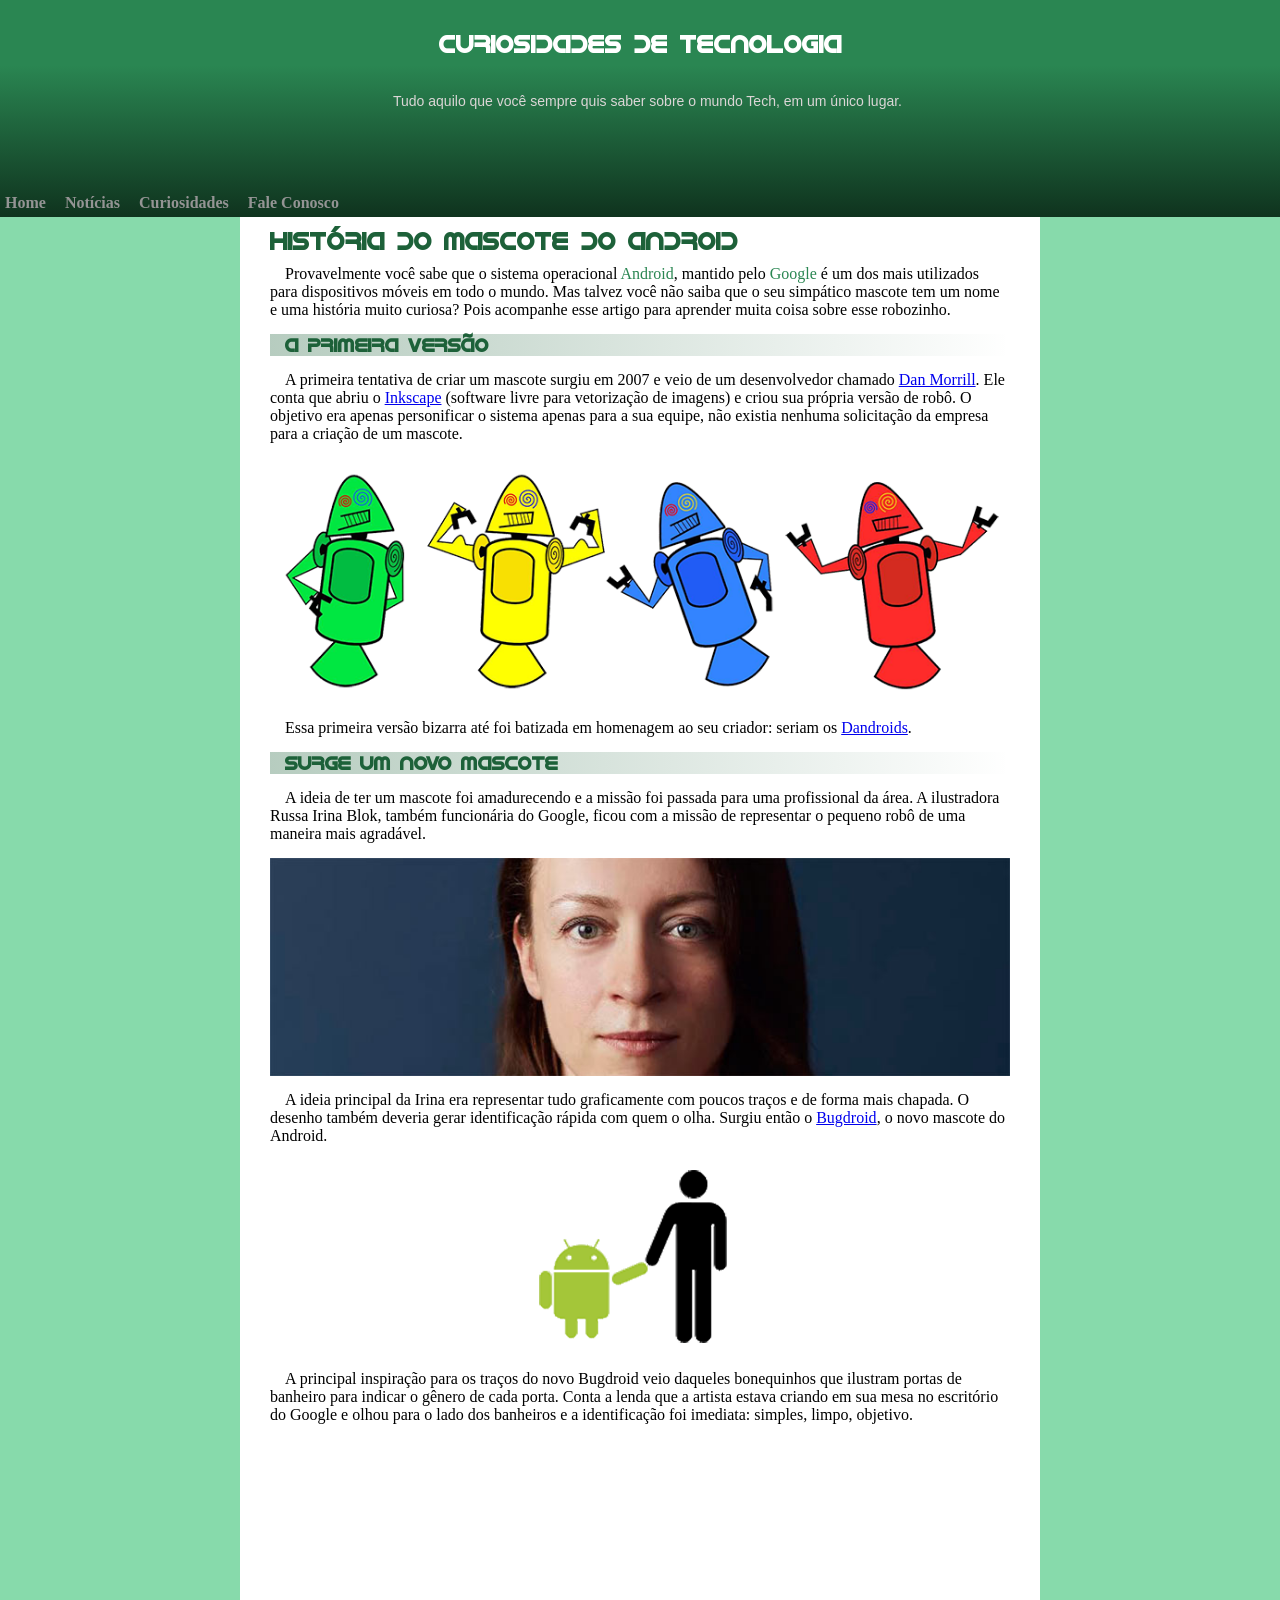
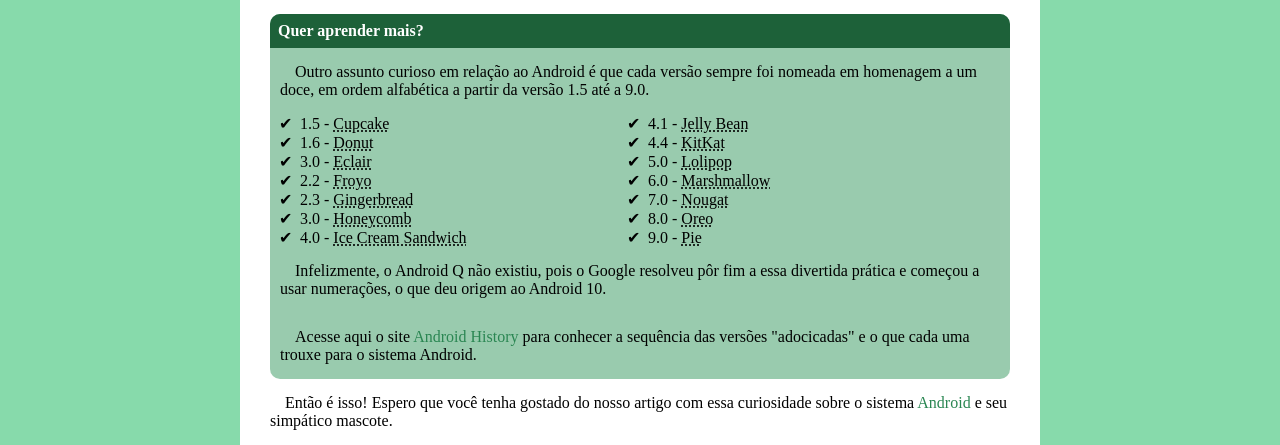
<file: index.html>
<!DOCTYPE html>
<html lang="pt-br">
<head>
    <meta charset="UTF-8">
    <meta name="viewport" content="width=device-width, initial-scale=1.0">
    <title>FrancaDev</title>
    <link rel="stylesheet" href="style.css">
    <link rel="shortcut icon" href="imagens/favicon.ico" type="image/x-icon">
</head>
<body>
    <header>
        <h1>CURIOSIDADES DE TECNOLOGIA</h1>
        <P>Tudo aquilo que você sempre quis saber sobre o mundo Tech, em um único lugar.</P>
        <nav>
            <a href="#">Home</a>
            <a href="#">Notícias</a>
            <a href="#">Curiosidades</a>
            <a href="#">Fale Conosco</a>
        </nav>
    </header>
    
        <main>
            <section id="história">
                 <h2>HISTÓRIA DO MASCOTE DO ANDROID</h2>
            <p>Provavelmente você sabe que o sistema operacional <span>Android</span>, mantido pelo <span>Google</span> é um dos mais utilizados para dispositivos móveis em todo o mundo. Mas talvez você não saiba que o seu simpático mascote tem um nome e uma história muito curiosa? Pois acompanhe esse artigo para aprender muita coisa sobre esse robozinho. </p>
            </section>
            
            
            <section id="primeira_versao">
            <h3>A primeira versão</h3>
            <p>A primeira tentativa de criar um mascote surgiu em 2007 e veio de um desenvolvedor chamado <a href="https://androidcommunity.com/dan-morrill-shows-us-the-android-mascot-that-almost-was-20130103/" target="_blank">Dan Morrill</a>. Ele conta que abriu o <a href="https://pt.wikipedia.org/wiki/Inkscape" target="_blank">Inkscape</a> (software livre para vetorização de imagens) e criou sua própria versão de robô. O objetivo era apenas personificar o sistema apenas para a sua equipe, não existia nenhuma solicitação da empresa para a criação de um mascote.</p>
            <picture>
                <source media="(max-width: 600px )" srcset="imagens/dan-droids-pq.png">
                <img src="imagens/dan-droids.png" alt="Primeiras versões do mascote do Android">
            </picture>
            <p>Essa primeira versão bizarra até foi batizada em homenagem ao seu criador: seriam os <a href="https://idroid.vercel.app/curiosidades.html" target="_blank">Dandroids</a>.</p>
            </section>


            <section id="novo_mascote">
                <h3>Surge um novo mascote</h3>

                <p>A ideia de ter um mascote foi amadurecendo e a missão foi passada para uma profissional da área. A ilustradora Russa Irina Blok, também funcionária do Google, ficou com a missão de representar o pequeno robô de uma maneira mais agradável.</p>
                <picture>
                    <source media="(max-width: 600px )" srcset="imagens/irina-blok-pq.jpg">
                    <img src="imagens/irina-blok.jpg" alt="Imagem facial da ilustradora Irina Blok">
                </picture>
                <p>A ideia principal da Irina era representar tudo graficamente com poucos traços e de forma mais chapada. O desenho também deveria gerar identificação rápida com quem o olha. Surgiu então o <a href="https://bugdroid.org/" target="_blank">Bugdroid</a>, o novo mascote do Android.</p>
                <img src="imagens/bugdroid.png" alt="Imagem bugdroid">
                <p>A principal inspiração para os traços do novo Bugdroid veio daqueles bonequinhos que ilustram portas de banheiro para indicar o gênero de cada porta. Conta a lenda que a artista estava criando em sua mesa no escritório do Google e olhou para o lado dos banheiros e a identificação foi imediata: simples, limpo, objetivo.</p>

                
                <iframe width="560" height="315" src="https://www.youtube.com/embed/dXCCleAddEA?si=FcRHQv5ghAKrj6zc" title="YouTube video player" frameborder="0" allow="accelerometer; autoplay; clipboard-write; encrypted-media; gyroscope; picture-in-picture; web-share" referrerpolicy="strict-origin-when-cross-origin" allowfullscreen></iframe>
            
            </section>

            <section id="aprender_mais">
                <h4>Quer aprender mais?</h4>
                <p>Outro assunto curioso em relação ao Android é que cada versão sempre foi nomeada em homenagem a um doce, em ordem alfabética a partir da versão 1.5 até a 9.0.</p>
                <ul>
                    
                    <li>1.5 - <abbr title="Bolo de Copo">Cupcake</abbr></li>
                    <li>1.6 - <abbr title="Rosquinha">Donut</abbr></li>
                    <li>3.0 - <abbr title="Bomba">Eclair</abbr></li>
                    <li>2.2 - <abbr title="Iogurte Congelado">Froyo</abbr></li>
                    <li>2.3 - <abbr title="Biscoito de Gengibre">Gingerbread</abbr></li>
                    <li>3.0 - <abbr title="Favo de mel">Honeycomb</abbr></li>
                    <li>4.0 - <abbr title="Sanduiche de Sorvete">Ice Cream Sandwich</abbr></li>
                    <li>4.1 - <abbr title="Jujuba">Jelly Bean</abbr></li>
                    <li>4.4 - <abbr title="Kitkat">KitKat</abbr></li>
                    <li>5.0 - <abbr title="Pirulito">Lolipop</abbr></li>
                    <li>6.0 - <abbr title="Marshmallow">Marshmallow</abbr></li>
                    <li>7.0 - <abbr title="Torrone">Nougat</abbr></li>
                    <li>8.0 - <abbr title="Oreo">Oreo</abbr></li>
                    <li>9.0 - <abbr title="Torta">Pie</abbr></li>
                </ul>
                <p>Infelizmente, o Android Q não existiu, pois o Google resolveu pôr fim a essa divertida prática e começou a usar numerações, o que deu origem ao Android 10.</p>
                <p>Acesse aqui o site <span>Android History</span> para conhecer a sequência das versões "adocicadas" e o que cada uma trouxe para o sistema Android.</p>
            </section>
            
            <section id="final">
                <p>Então é isso! Espero que você tenha gostado do nosso artigo com essa curiosidade sobre o sistema <span>Android</span> e seu simpático mascote.</p>

            </section>
        </main>

    










</body>
</html>
</file>
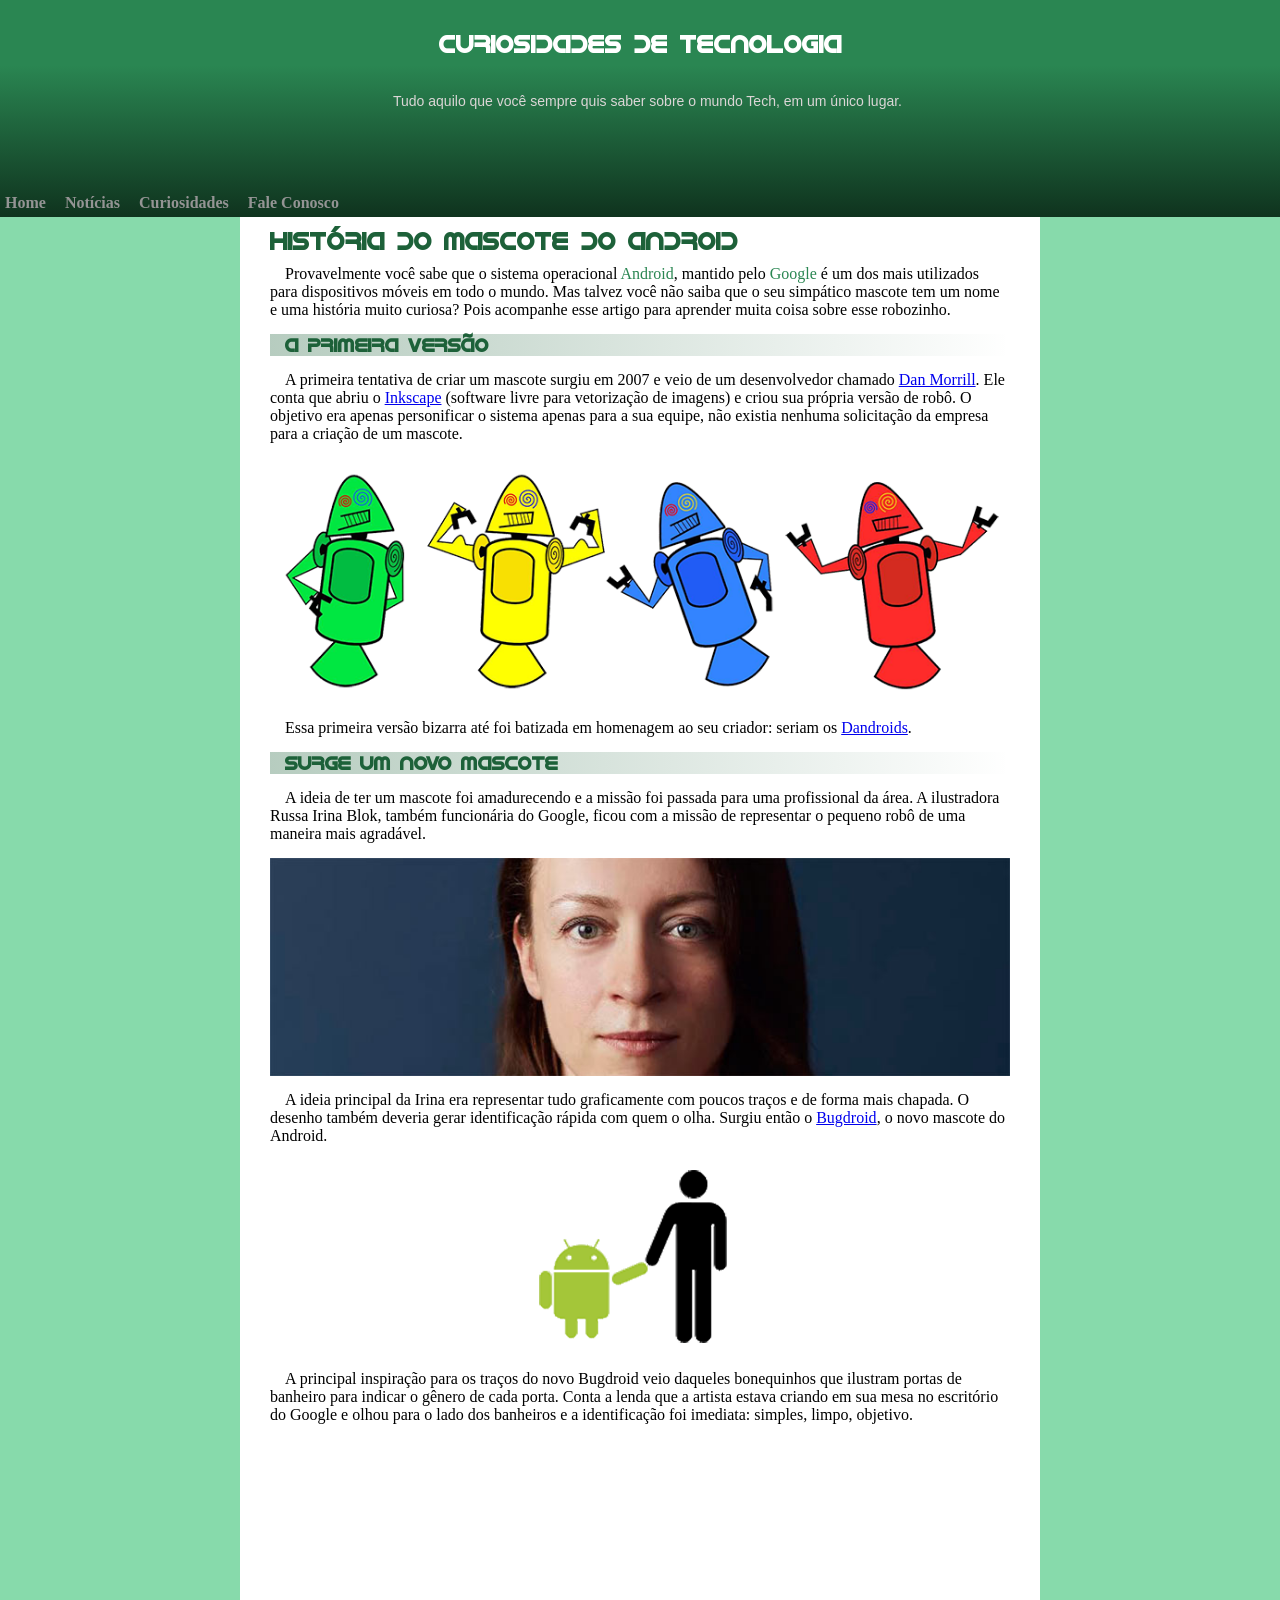
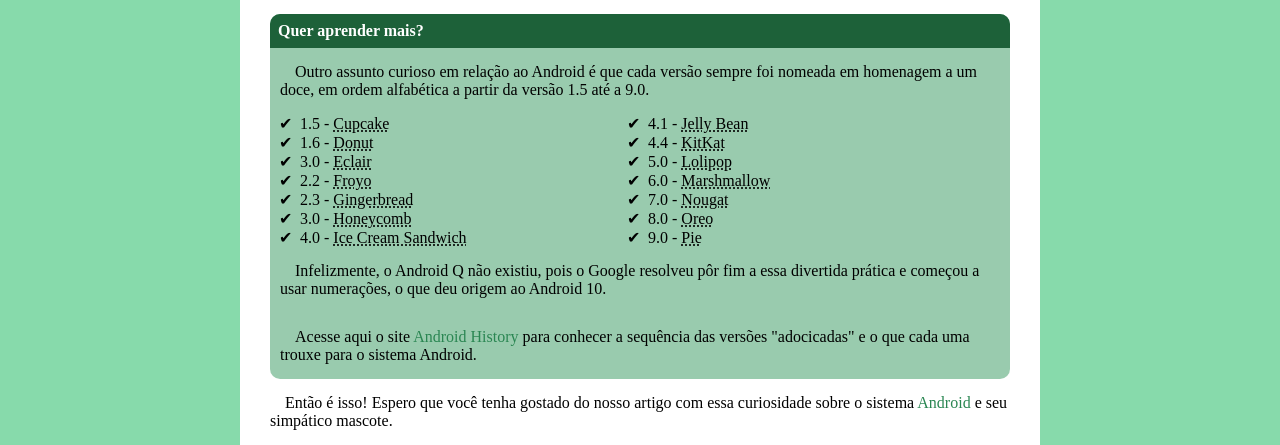
<file: index.html.html>
<!DOCTYPE html>
<html lang="pt-br">
<head>
    <meta charset="UTF-8">
    <meta name="viewport" content="width=device-width, initial-scale=1.0">
    <title>FrancaDev</title>
    <link rel="stylesheet" href="style.css">
    <link rel="shortcut icon" href="imagens/favicon.ico" type="image/x-icon">
</head>
<body>
    <header>
        <h1>CURIOSIDADES DE TECNOLOGIA</h1>
        <P>Tudo aquilo que você sempre quis saber sobre o mundo Tech, em um único lugar.</P>
        <nav>
            <a href="#">Home</a>
            <a href="#">Notícias</a>
            <a href="#">Curiosidades</a>
            <a href="#">Fale Conosco</a>
        </nav>
    </header>
    
        <main>
            <section id="história">
                 <h2>HISTÓRIA DO MASCOTE DO ANDROID</h2>
            <p>Provavelmente você sabe que o sistema operacional <span>Android</span>, mantido pelo <span>Google</span> é um dos mais utilizados para dispositivos móveis em todo o mundo. Mas talvez você não saiba que o seu simpático mascote tem um nome e uma história muito curiosa? Pois acompanhe esse artigo para aprender muita coisa sobre esse robozinho. </p>
            </section>
            
            
            <section id="primeira_versao">
            <h3>A primeira versão</h3>
            <p>A primeira tentativa de criar um mascote surgiu em 2007 e veio de um desenvolvedor chamado <a href="https://androidcommunity.com/dan-morrill-shows-us-the-android-mascot-that-almost-was-20130103/" target="_blank">Dan Morrill</a>. Ele conta que abriu o <a href="https://pt.wikipedia.org/wiki/Inkscape" target="_blank">Inkscape</a> (software livre para vetorização de imagens) e criou sua própria versão de robô. O objetivo era apenas personificar o sistema apenas para a sua equipe, não existia nenhuma solicitação da empresa para a criação de um mascote.</p>
            <picture>
                <source media="(max-width: 600px )" srcset="imagens/dan-droids-pq.png">
                <img src="imagens/dan-droids.png" alt="Primeiras versões do mascote do Android">
            </picture>
            <p>Essa primeira versão bizarra até foi batizada em homenagem ao seu criador: seriam os <a href="https://idroid.vercel.app/curiosidades.html" target="_blank">Dandroids</a>.</p>
            </section>


            <section id="novo_mascote">
                <h3>Surge um novo mascote</h3>

                <p>A ideia de ter um mascote foi amadurecendo e a missão foi passada para uma profissional da área. A ilustradora Russa Irina Blok, também funcionária do Google, ficou com a missão de representar o pequeno robô de uma maneira mais agradável.</p>
                <picture>
                    <source media="(max-width: 600px )" srcset="imagens/irina-blok-pq.jpg">
                    <img src="imagens/irina-blok.jpg" alt="Imagem facial da ilustradora Irina Blok">
                </picture>
                <p>A ideia principal da Irina era representar tudo graficamente com poucos traços e de forma mais chapada. O desenho também deveria gerar identificação rápida com quem o olha. Surgiu então o <a href="https://bugdroid.org/" target="_blank">Bugdroid</a>, o novo mascote do Android.</p>
                <img src="imagens/bugdroid.png" alt="Imagem bugdroid">
                <p>A principal inspiração para os traços do novo Bugdroid veio daqueles bonequinhos que ilustram portas de banheiro para indicar o gênero de cada porta. Conta a lenda que a artista estava criando em sua mesa no escritório do Google e olhou para o lado dos banheiros e a identificação foi imediata: simples, limpo, objetivo.</p>

                
                <iframe width="560" height="315" src="https://www.youtube.com/embed/dXCCleAddEA?si=FcRHQv5ghAKrj6zc" title="YouTube video player" frameborder="0" allow="accelerometer; autoplay; clipboard-write; encrypted-media; gyroscope; picture-in-picture; web-share" referrerpolicy="strict-origin-when-cross-origin" allowfullscreen></iframe>
            
            </section>

            <section id="aprender_mais">
                <h4>Quer aprender mais?</h4>
                <p>Outro assunto curioso em relação ao Android é que cada versão sempre foi nomeada em homenagem a um doce, em ordem alfabética a partir da versão 1.5 até a 9.0.</p>
                <ul>
                    
                    <li>1.5 - <abbr title="Bolo de Copo">Cupcake</abbr></li>
                    <li>1.6 - <abbr title="Rosquinha">Donut</abbr></li>
                    <li>3.0 - <abbr title="Bomba">Eclair</abbr></li>
                    <li>2.2 - <abbr title="Iogurte Congelado">Froyo</abbr></li>
                    <li>2.3 - <abbr title="Biscoito de Gengibre">Gingerbread</abbr></li>
                    <li>3.0 - <abbr title="Favo de mel">Honeycomb</abbr></li>
                    <li>4.0 - <abbr title="Sanduiche de Sorvete">Ice Cream Sandwich</abbr></li>
                    <li>4.1 - <abbr title="Jujuba">Jelly Bean</abbr></li>
                    <li>4.4 - <abbr title="Kitkat">KitKat</abbr></li>
                    <li>5.0 - <abbr title="Pirulito">Lolipop</abbr></li>
                    <li>6.0 - <abbr title="Marshmallow">Marshmallow</abbr></li>
                    <li>7.0 - <abbr title="Torrone">Nougat</abbr></li>
                    <li>8.0 - <abbr title="Oreo">Oreo</abbr></li>
                    <li>9.0 - <abbr title="Torta">Pie</abbr></li>
                </ul>
                <p>Infelizmente, o Android Q não existiu, pois o Google resolveu pôr fim a essa divertida prática e começou a usar numerações, o que deu origem ao Android 10.</p>
                <p>Acesse aqui o site <span>Android History</span> para conhecer a sequência das versões "adocicadas" e o que cada uma trouxe para o sistema Android.</p>
            </section>
            
            <section id="final">
                <p>Então é isso! Espero que você tenha gostado do nosso artigo com essa curiosidade sobre o sistema <span>Android</span> e seu simpático mascote.</p>

            </section>
        </main>

    










</body>
</html>
</file>
<file: style.css>
@charset "UTF-8";
@font-face {
    font-family: 'idroid';
    src: url('fontes/idroid.otf') format('opentype');
}
* {
    margin: 0;
    padding: 0;
    box-sizing: border-box;
}
:root{
    --cor0: #1d6139;
}
img{
    max-width: 100%;
    display: block;
    margin: 0 auto;
    height: auto;
}
body{
    background-color: #3dc4789d;    
}
h3{
    font-family: 'idroid', sans-serif;
    color: var(--cor0);
    background-image: linear-gradient(to right, #1d613952 , #1d613900 );
    text-indent: 15px;

}
p{
    padding-top: 15px;
    padding-bottom: 15px;
    text-indent: 15px;
}
header{
    background-image: linear-gradient(#2a8652 30%, #0f331e);
    padding-top: 20px;
    
}
header > h1{
    font-family: 'idroid', sans-serif;
    text-align: center;
    color: white;
    font-size: x-large;
    padding-top: 10px;


}
header > p{
    font-family: Arial, Helvetica, sans-serif;
    text-align: center;
    margin-right: 25px;
    margin-left: 25px;
    padding-top: 35px;
    color: rgb(219, 214, 214);
    font-size: 14px;
}
nav > a{
    color: rgb(148, 148, 148);
    font-weight: bold;
    height: auto;
    text-decoration: none;
    padding-right: 10px;
    display: inline-block;
    margin-top: 70px;
    margin-bottom: 5px;
    text-indent: 5px;
}
nav > a:hover{
    background-color: rgb(141, 150, 158);
    color: black;
    border-radius: 3px;
    transform: translateY(-3px);
    transition-duration: 0.5s;
}
span{
    color: #2a8652;
}

main{
    background-color:white;
    margin-left: 30px;
    margin-right: 30px;
    min-width: 300px;
    max-width: 800px;
    margin: 0 auto;
}
section{
    background-color:white;
    margin-left: 30px;
    margin-right: 30px;
}
#história {
    color: black;
    padding-top: 10px;
}
#história >h2{
    font-family: 'idroid', sans-serif;
    color: #1d6139;
    width: auto;
}
#história >p{
    padding-top: 10px;
}

#primeira_versão{
    padding-top: 10px;
}
#primeira_versão >p{
    padding: 10px;
}

iframe{
    max-width: 100%;
    display: block;
    margin: 0 auto;
    height: auto;

}


#aprender_mais{
    border-radius: 10px;
    margin-top: 25px;
    background-color: #25915277;

}

#aprender_mais > h4{
    color: white;
    background-color: #1d6139;
    border-radius: 10px 10px 0px 0px;
    padding: 8px;
}

#aprender_mais > p{
    margin-left: 10px;
    margin-right: 10px;
}

ul {
    list-style-type: '\2714\00A0\00A0';
    columns: 2;
    margin-left: 30px;
    margin-right: 30px;
}
</file>
